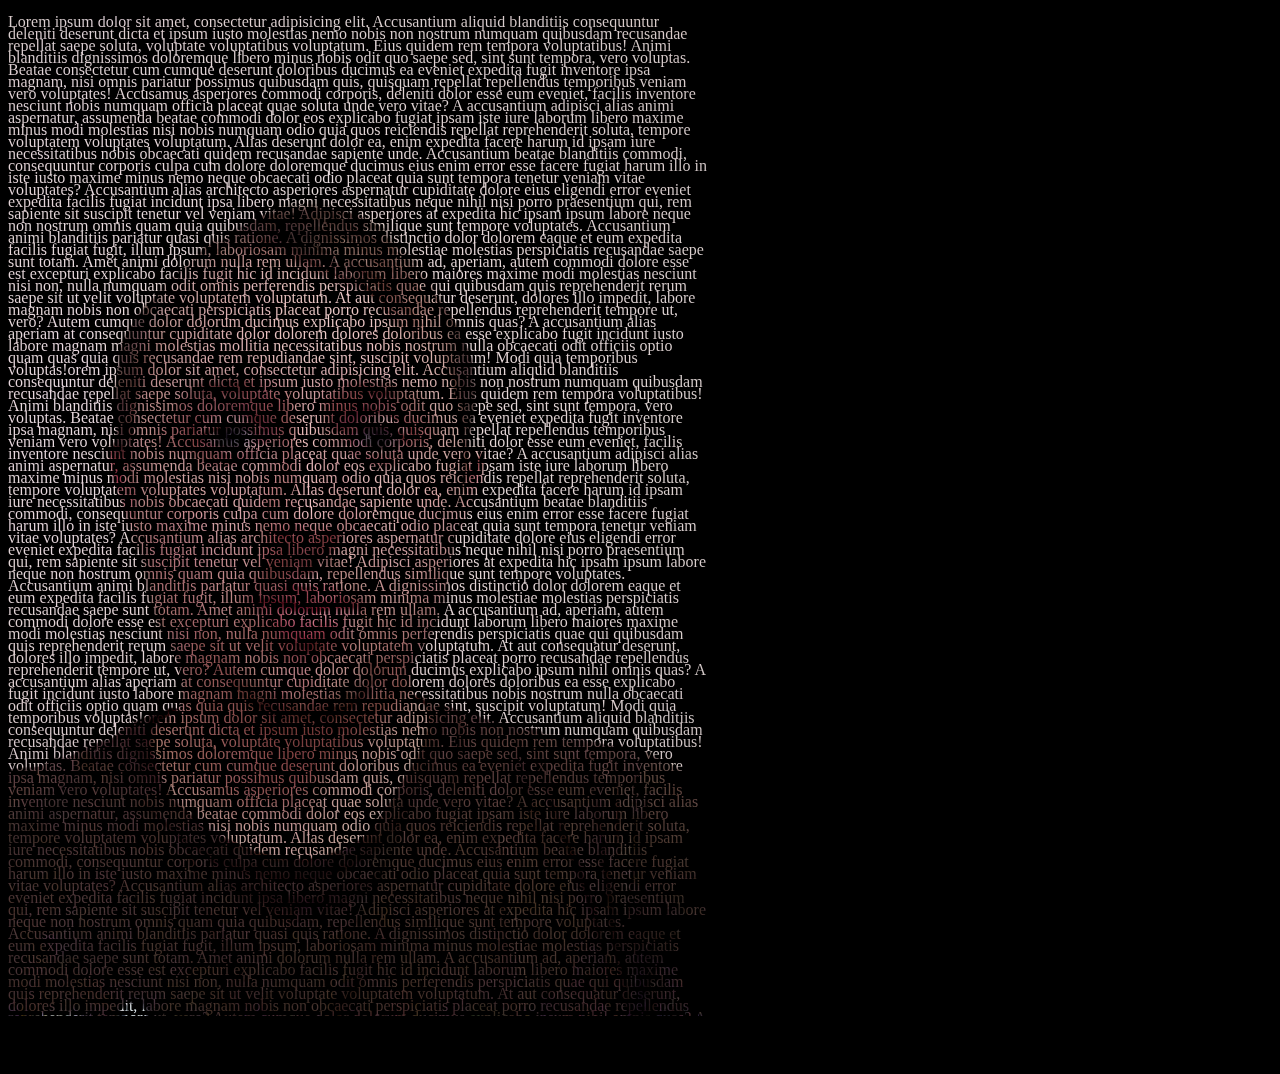
<file: TextFoto/index.html>
<!doctype html>
<html lang="en">
<head>
    <meta charset="UTF-8">
    <meta name="viewport"
          content="width=device-width, user-scalable=no, initial-scale=1.0, maximum-scale=1.0, minimum-scale=1.0">
    <meta http-equiv="X-UA-Compatible" content="ie=edge">
    <title>TextFoto</title>
    <link rel="stylesheet" href="./style.css">
</head>
<body>
    <div>
        <p>Lorem ipsum dolor sit amet, consectetur adipisicing elit. Accusantium aliquid blanditiis consequuntur deleniti deserunt dicta et ipsum iusto molestias nemo nobis non nostrum numquam quibusdam recusandae repellat saepe soluta, voluptate voluptatibus voluptatum. Eius quidem rem tempora voluptatibus! Animi blanditiis dignissimos doloremque libero minus nobis odit quo saepe sed, sint sunt tempora, vero voluptas. Beatae consectetur cum cumque deserunt doloribus ducimus ea eveniet expedita fugit inventore ipsa magnam, nisi omnis pariatur possimus quibusdam quis, quisquam repellat repellendus temporibus veniam vero voluptates! Accusamus asperiores commodi corporis, deleniti dolor esse eum eveniet, facilis inventore nesciunt nobis numquam officia placeat quae soluta unde vero vitae? A accusantium adipisci alias animi aspernatur, assumenda beatae commodi dolor eos explicabo fugiat ipsam iste iure laborum libero maxime minus modi molestias nisi nobis numquam odio quia quos reiciendis repellat reprehenderit soluta, tempore voluptatem voluptates voluptatum. Alias deserunt dolor ea, enim expedita facere harum id ipsam iure necessitatibus nobis obcaecati quidem recusandae sapiente unde. Accusantium beatae blanditiis commodi, consequuntur corporis culpa cum dolore doloremque ducimus eius enim error esse facere fugiat harum illo in iste iusto maxime minus nemo neque obcaecati odio placeat quia sunt tempora tenetur veniam vitae voluptates? Accusantium alias architecto asperiores aspernatur cupiditate dolore eius eligendi error eveniet expedita facilis fugiat incidunt ipsa libero magni necessitatibus neque nihil nisi porro praesentium qui, rem sapiente sit suscipit tenetur vel veniam vitae! Adipisci asperiores at expedita hic ipsam ipsum labore neque non nostrum omnis quam quia quibusdam, repellendus similique sunt tempore voluptates. Accusantium animi blanditiis pariatur quasi quis ratione. A dignissimos distinctio dolor dolorem eaque et eum expedita facilis fugiat fugit, illum ipsum, laboriosam minima minus molestiae molestias perspiciatis recusandae saepe sunt totam. Amet animi dolorum nulla rem ullam. A accusantium ad, aperiam, autem commodi dolore esse est excepturi explicabo facilis fugit hic id incidunt laborum libero maiores maxime modi molestias nesciunt nisi non, nulla numquam odit omnis perferendis perspiciatis quae qui quibusdam quis reprehenderit rerum saepe sit ut velit voluptate voluptatem voluptatum. At aut consequatur deserunt, dolores illo impedit, labore magnam nobis non obcaecati perspiciatis placeat porro recusandae repellendus reprehenderit tempore ut, vero? Autem cumque dolor dolorum ducimus explicabo ipsum nihil omnis quas? A accusantium alias aperiam at consequuntur cupiditate dolor dolorem dolores doloribus ea esse explicabo fugit incidunt iusto labore magnam magni molestias mollitia necessitatibus nobis nostrum nulla obcaecati odit officiis optio quam quas quia quis recusandae rem repudiandae sint, suscipit voluptatum! Modi quia temporibus voluptas!orem ipsum dolor sit amet, consectetur adipisicing elit. Accusantium aliquid blanditiis consequuntur deleniti deserunt dicta et ipsum iusto molestias nemo nobis non nostrum numquam quibusdam recusandae repellat saepe soluta, voluptate voluptatibus voluptatum. Eius quidem rem tempora voluptatibus! Animi blanditiis dignissimos doloremque libero minus nobis odit quo saepe sed, sint sunt tempora, vero voluptas. Beatae consectetur cum cumque deserunt doloribus ducimus ea eveniet expedita fugit inventore ipsa magnam, nisi omnis pariatur possimus quibusdam quis, quisquam repellat repellendus temporibus veniam vero voluptates! Accusamus asperiores commodi corporis, deleniti dolor esse eum eveniet, facilis inventore nesciunt nobis numquam officia placeat quae soluta unde vero vitae? A accusantium adipisci alias animi aspernatur, assumenda beatae commodi dolor eos explicabo fugiat ipsam iste iure laborum libero maxime minus modi molestias nisi nobis numquam odio quia quos reiciendis repellat reprehenderit soluta, tempore voluptatem voluptates voluptatum. Alias deserunt dolor ea, enim expedita facere harum id ipsam iure necessitatibus nobis obcaecati quidem recusandae sapiente unde. Accusantium beatae blanditiis commodi, consequuntur corporis culpa cum dolore doloremque ducimus eius enim error esse facere fugiat harum illo in iste iusto maxime minus nemo neque obcaecati odio placeat quia sunt tempora tenetur veniam vitae voluptates? Accusantium alias architecto asperiores aspernatur cupiditate dolore eius eligendi error eveniet expedita facilis fugiat incidunt ipsa libero magni necessitatibus neque nihil nisi porro praesentium qui, rem sapiente sit suscipit tenetur vel veniam vitae! Adipisci asperiores at expedita hic ipsam ipsum labore neque non nostrum omnis quam quia quibusdam, repellendus similique sunt tempore voluptates. Accusantium animi blanditiis pariatur quasi quis ratione. A dignissimos distinctio dolor dolorem eaque et eum expedita facilis fugiat fugit, illum ipsum, laboriosam minima minus molestiae molestias perspiciatis recusandae saepe sunt totam. Amet animi dolorum nulla rem ullam. A accusantium ad, aperiam, autem commodi dolore esse est excepturi explicabo facilis fugit hic id incidunt laborum libero maiores maxime modi molestias nesciunt nisi non, nulla numquam odit omnis perferendis perspiciatis quae qui quibusdam quis reprehenderit rerum saepe sit ut velit voluptate voluptatem voluptatum. At aut consequatur deserunt, dolores illo impedit, labore magnam nobis non obcaecati perspiciatis placeat porro recusandae repellendus reprehenderit tempore ut, vero? Autem cumque dolor dolorum ducimus explicabo ipsum nihil omnis quas? A accusantium alias aperiam at consequuntur cupiditate dolor dolorem dolores doloribus ea esse explicabo fugit incidunt iusto labore magnam magni molestias mollitia necessitatibus nobis nostrum nulla obcaecati odit officiis optio quam quas quia quis recusandae rem repudiandae sint, suscipit voluptatum! Modi quia temporibus voluptas!orem ipsum dolor sit amet, consectetur adipisicing elit. Accusantium aliquid blanditiis consequuntur deleniti deserunt dicta et ipsum iusto molestias nemo nobis non nostrum numquam quibusdam recusandae repellat saepe soluta, voluptate voluptatibus voluptatum. Eius quidem rem tempora voluptatibus! Animi blanditiis dignissimos doloremque libero minus nobis odit quo saepe sed, sint sunt tempora, vero voluptas. Beatae consectetur cum cumque deserunt doloribus ducimus ea eveniet expedita fugit inventore ipsa magnam, nisi omnis pariatur possimus quibusdam quis, quisquam repellat repellendus temporibus veniam vero voluptates! Accusamus asperiores commodi corporis, deleniti dolor esse eum eveniet, facilis inventore nesciunt nobis numquam officia placeat quae soluta unde vero vitae? A accusantium adipisci alias animi aspernatur, assumenda beatae commodi dolor eos explicabo fugiat ipsam iste iure laborum libero maxime minus modi molestias nisi nobis numquam odio quia quos reiciendis repellat reprehenderit soluta, tempore voluptatem voluptates voluptatum. Alias deserunt dolor ea, enim expedita facere harum id ipsam iure necessitatibus nobis obcaecati quidem recusandae sapiente unde. Accusantium beatae blanditiis commodi, consequuntur corporis culpa cum dolore doloremque ducimus eius enim error esse facere fugiat harum illo in iste iusto maxime minus nemo neque obcaecati odio placeat quia sunt tempora tenetur veniam vitae voluptates? Accusantium alias architecto asperiores aspernatur cupiditate dolore eius eligendi error eveniet expedita facilis fugiat incidunt ipsa libero magni necessitatibus neque nihil nisi porro praesentium qui, rem sapiente sit suscipit tenetur vel veniam vitae! Adipisci asperiores at expedita hic ipsam ipsum labore neque non nostrum omnis quam quia quibusdam, repellendus similique sunt tempore voluptates. Accusantium animi blanditiis pariatur quasi quis ratione. A dignissimos distinctio dolor dolorem eaque et eum expedita facilis fugiat fugit, illum ipsum, laboriosam minima minus molestiae molestias perspiciatis recusandae saepe sunt totam. Amet animi dolorum nulla rem ullam. A accusantium ad, aperiam, autem commodi dolore esse est excepturi explicabo facilis fugit hic id incidunt laborum libero maiores maxime modi molestias nesciunt nisi non, nulla numquam odit omnis perferendis perspiciatis quae qui quibusdam quis reprehenderit rerum saepe sit ut velit voluptate voluptatem voluptatum. At aut consequatur deserunt, dolores illo impedit, labore magnam nobis non obcaecati perspiciatis placeat porro recusandae repellendus reprehenderit tempore ut, vero? Autem cumque dolor dolorum ducimus explicabo ipsum nihil omnis quas? A accusantium alias aperiam at consequuntur cupiditate dolor dolorem dolores doloribus ea esse explicabo fugit incidunt iusto labore magnam magni molestias mollitia necessitatibus nobis nostrum nulla obcaecati odit officiis optio quam quas quia quis recusandae rem repudiandae sint, suscipit voluptatum! Modi quia temporibus voluptas!</p>
    </div>
</body>
</html>
</file>
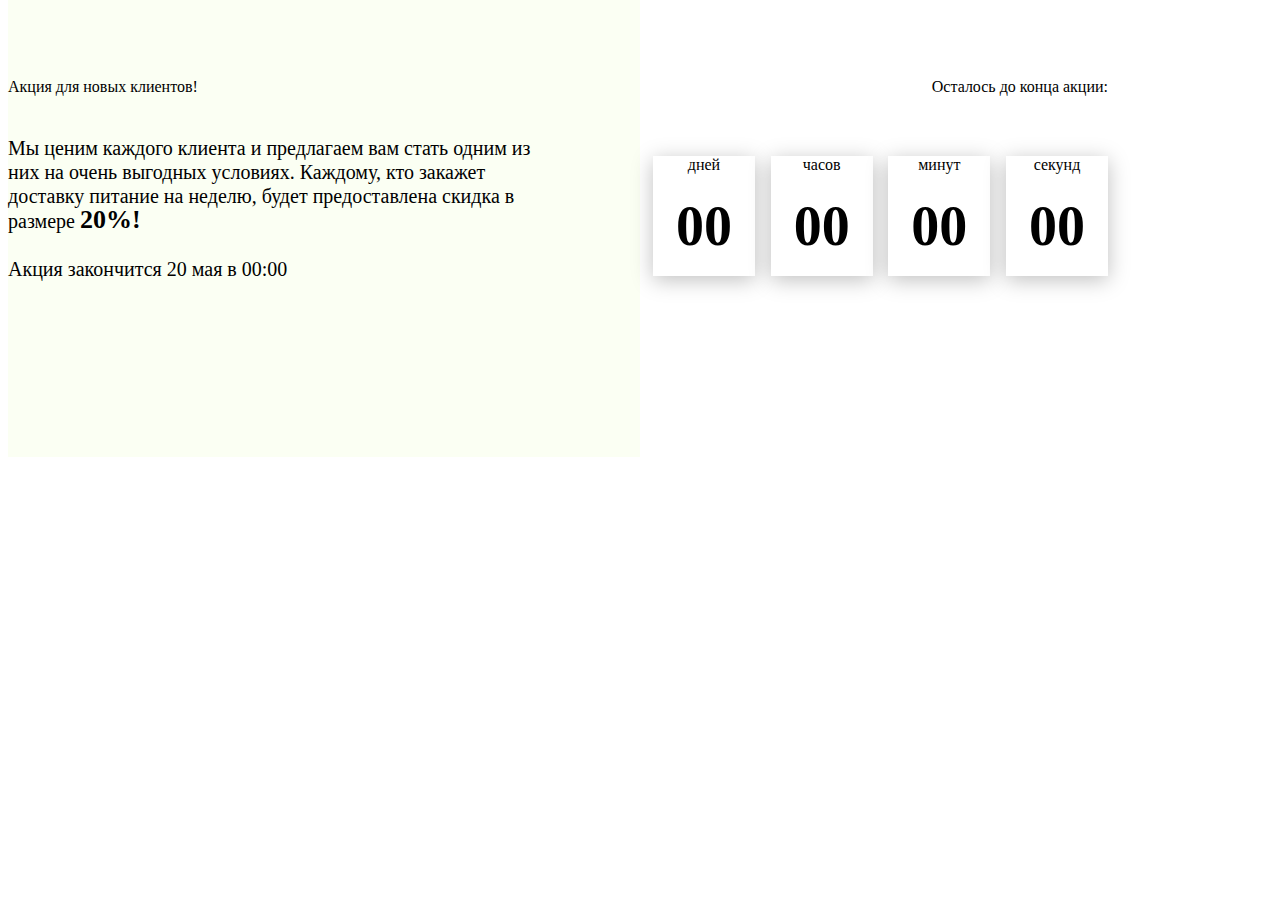
<file: Timer+Promo_block/index.html>
<!DOCTYPE html>
<html lang="en">
<head>
    <meta charset="UTF-8">
    <meta http-equiv="X-UA-Compatible" content="IE=edge">
    <meta name="viewport" content="width=device-width, initial-scale=1.0">
    <link rel="stylesheet" href="style.css">
    <title>Document</title>
</head>
<body>

    <div class="promotion">
        <div class="bgc_y"></div>
        <div class="container">
            <div class="promotion__text">
                <div class="title">Акция для новых клиентов!</div>
                <div class="promotion__descr">
                    Мы ценим каждого клиента и предлагаем вам стать одним из них на очень выгодных условиях. 
                    Каждому, кто закажет доставку питание на неделю, будет предоставлена скидка в размере <span>20%!</span>
                    <br><br>
                    Акция закончится 20 мая в 00:00
                </div>
            </div>
            <div class="promotion__timer">
                <div class="title">Осталось до конца акции:</div>
                <div class="timer">
                    <div class="timer__block">
                        дней
                        <span id="days">12</span>
                    </div>
                    <div class="timer__block">
                        часов
                        <span id="hours">20</span>
                    </div>
                    <div class="timer__block">
                        минут
                        <span id="minutes">56</span>
                    </div>
                    <div class="timer__block">
                        секунд
                        <span id="seconds">20</span>
                    </div>
                </div>
            </div>
        </div>
    </div>

    <script src="script.js"></script>
</body>
</html>
</file>
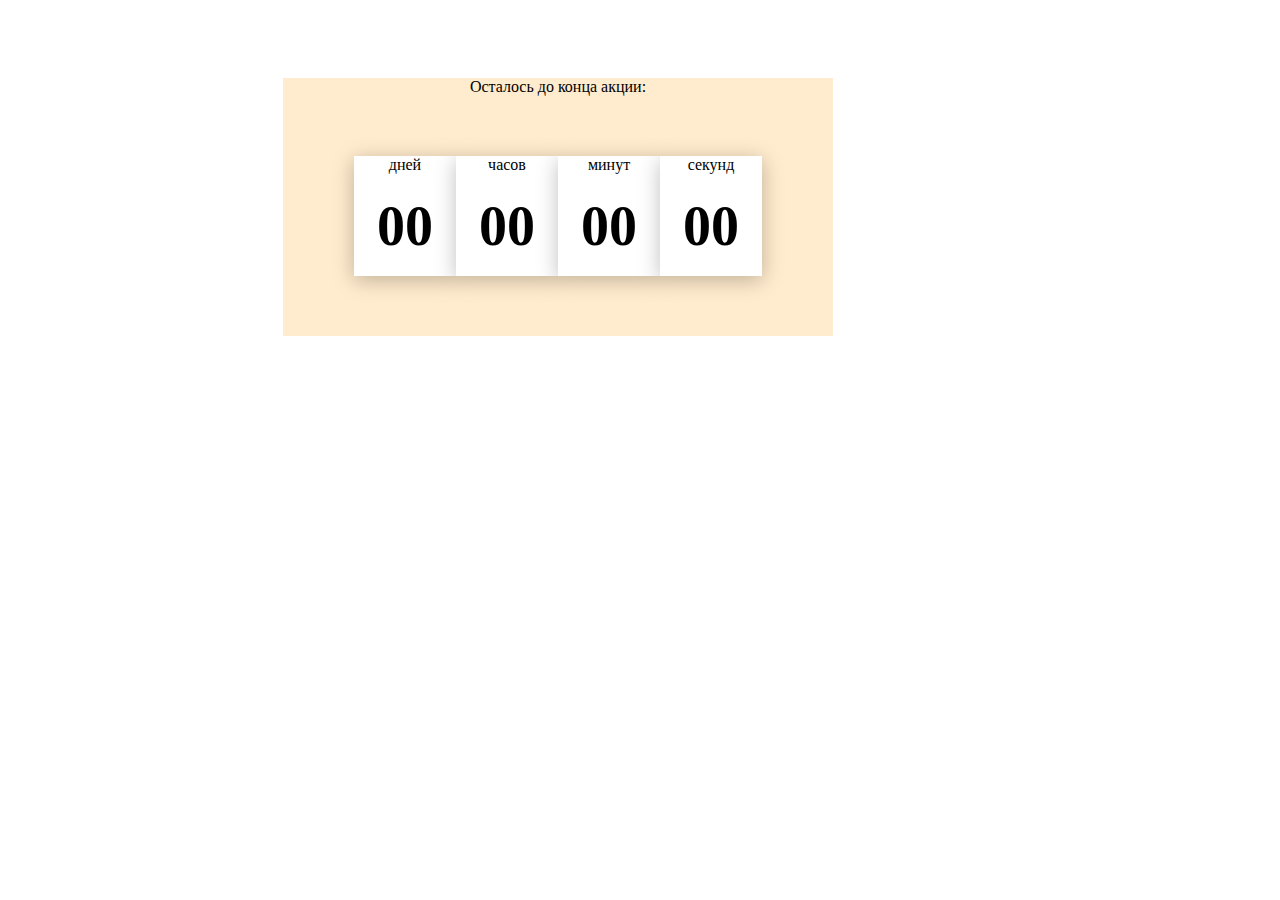
<file: Timer/index.html>
<!DOCTYPE html>
<html lang="en">
<head>
    <meta charset="UTF-8">
    <meta http-equiv="X-UA-Compatible" content="IE=edge">
    <meta name="viewport" content="width=device-width, initial-scale=1.0">
    <link rel="stylesheet" href="style.css">
    <title>Document</title>
</head>
<body>

    <div class="promotion">
        <div class="container">
            <div class="promotion__timer">
                <div class="title">Осталось до конца акции:</div>
                <div class="timer">
                    <div class="timer__block">
                        дней
                        <span id="days">12</span>
                    </div>
                    <div class="timer__block">
                        часов
                        <span id="hours">20</span>
                    </div>
                    <div class="timer__block">
                        минут
                        <span id="minutes">56</span>
                    </div>
                    <div class="timer__block">
                        секунд
                        <span id="seconds">20</span>
                    </div>
                </div>
            </div>
        </div>
    </div>

    <script src="script.js"></script>
</body>
</html>
</file>
<file: TextFoto/style.css>
body {
    background: black;
}

div p {
    display: block;
    width: 700px;
    height: 1000px;
    background-image: url("./foto.jpg") ;
    background-position: center;
    background-repeat: no-repeat;
    background-size: cover;
    -webkit-background-clip: text;
    color: transparent;
    line-height: 12px;
}
</file>
<file: Timer+Promo_block/style.css>
.promotion {
    padding: 70px 0 240px 0;
    position: relative
}

.promotion .container {
    display: flex;
    max-width: 1100px
}

.promotion .bgc_y {
    position: absolute;
    width: 50%;
    height: 499px;
    background: rgba(243, 255, 222, .35);
    z-index: -1;
    top: -50px;
    left: 0
}

.promotion__text {
    width: 50%
}

.promotion__descr {
    margin-top: 40px;
    font-size: 20px;
    line-height: 24px;
    font-weight: 300
}

.promotion__descr span {
    font-weight: 700;
    font-size: 26px
}

.promotion__timer {
    width: 50%
}

.promotion__timer .title {
    text-align: right
}

.promotion__timer .timer {
    margin-top: 60px;
    padding-left: 95px;
    display: flex;
    justify-content: space-between;
    align-items: center
}

.promotion__timer .timer__block {
    width: 102px;
    height: 120px;
    background: #fff;
    box-shadow: 0 4px 20px rgba(0, 0, 0, .25);
    font-size: 16px;
    font-weight: 300;
    text-align: center
}

.promotion__timer .timer__block span {
    display: block;
    margin-top: 20px;
    margin-bottom: 5px;
    font-size: 56px;
    font-weight: 700
}
</file>
<file: Timer/style.css>
.promotion {
    padding: 70px 0 240px 0;
    position: relative
}

.promotion .container {
    display: flex;
    max-width: 1100px
}

.promotion__timer {
    margin: 0 auto;
    width: 50%;
    background-color: blanchedalmond;
}

.promotion__timer .title {
    text-align: center;
}

.promotion__timer .timer {
    margin: 60px auto;
    display: flex;
    align-items: center;
    justify-content: center;
}

.promotion__timer .timer__block {
    width: 102px;
    height: 120px;
    background: #fff;
    box-shadow: 0 4px 20px rgba(0, 0, 0, .25);
    font-size: 16px;
    font-weight: 300;
    text-align: center
}

.promotion__timer .timer__block span {
    display: block;
    margin-top: 20px;
    margin-bottom: 5px;
    font-size: 56px;
    font-weight: 700
}
</file>
